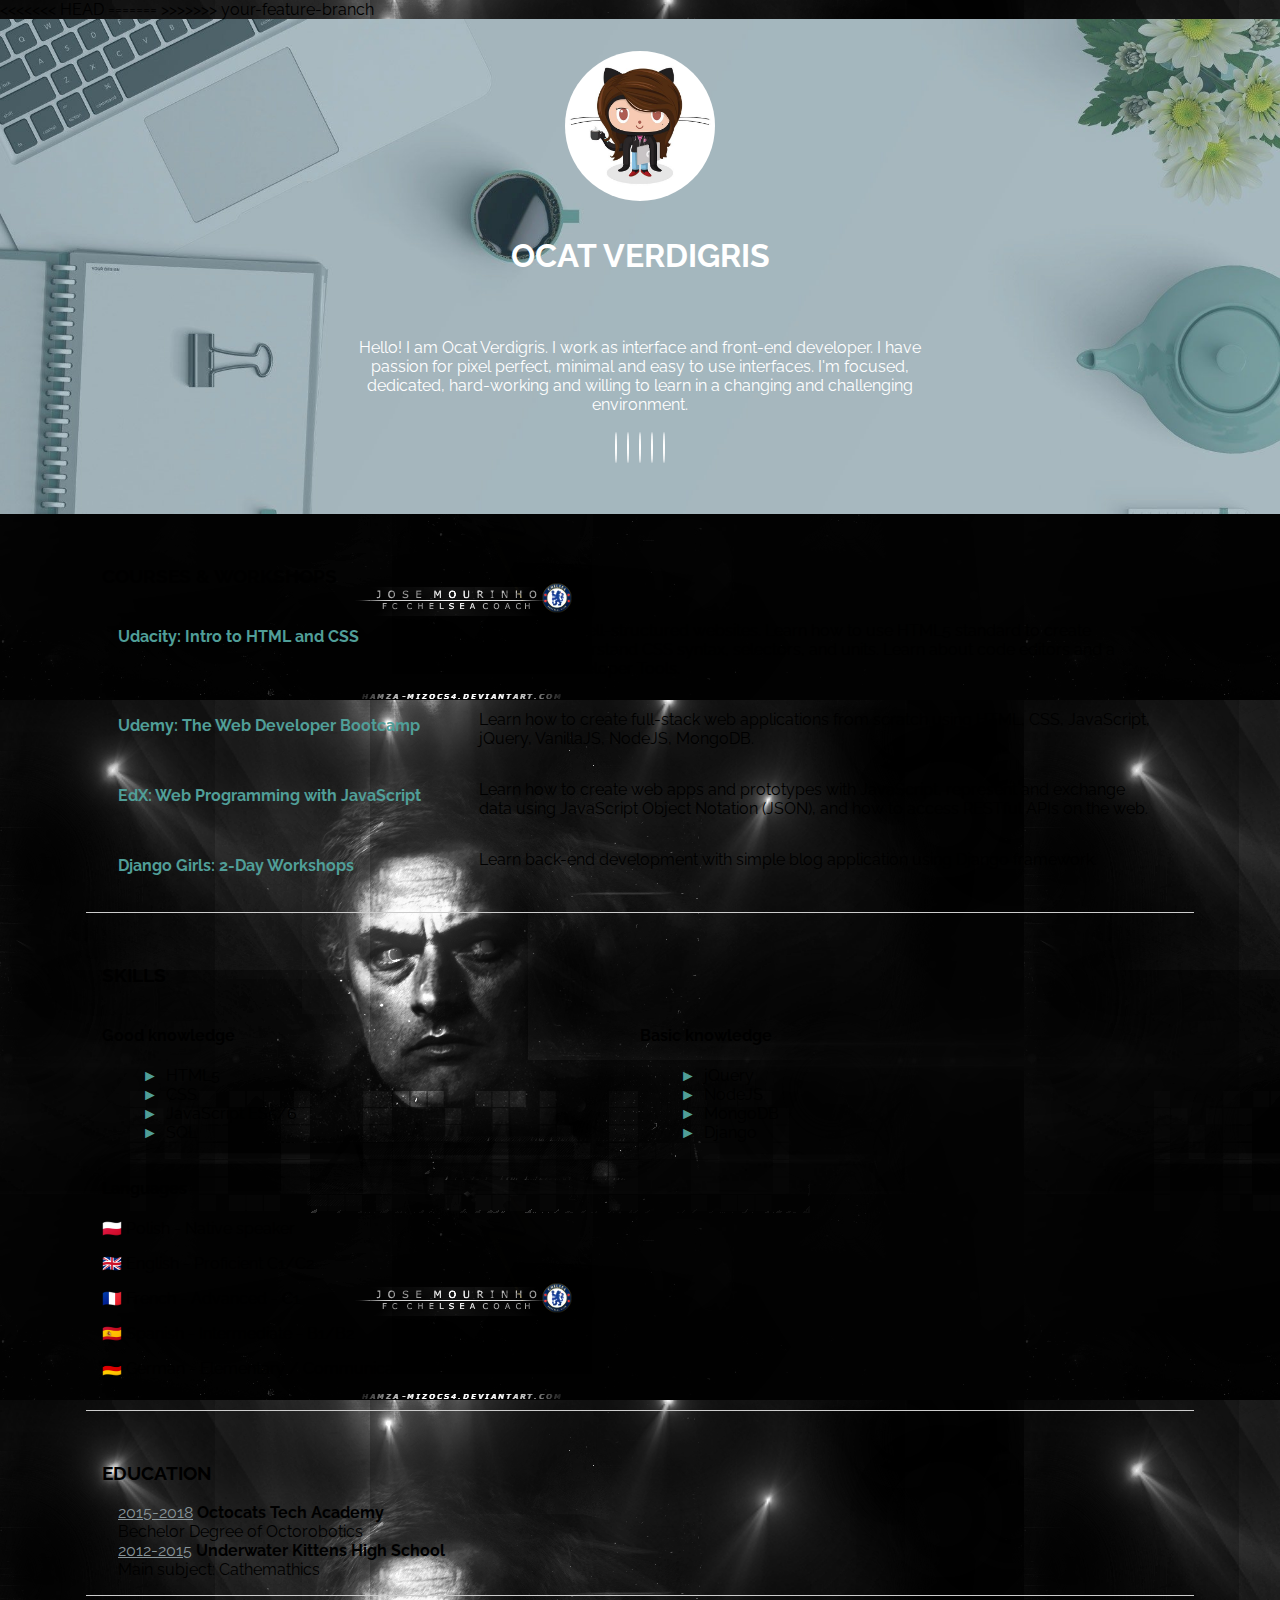
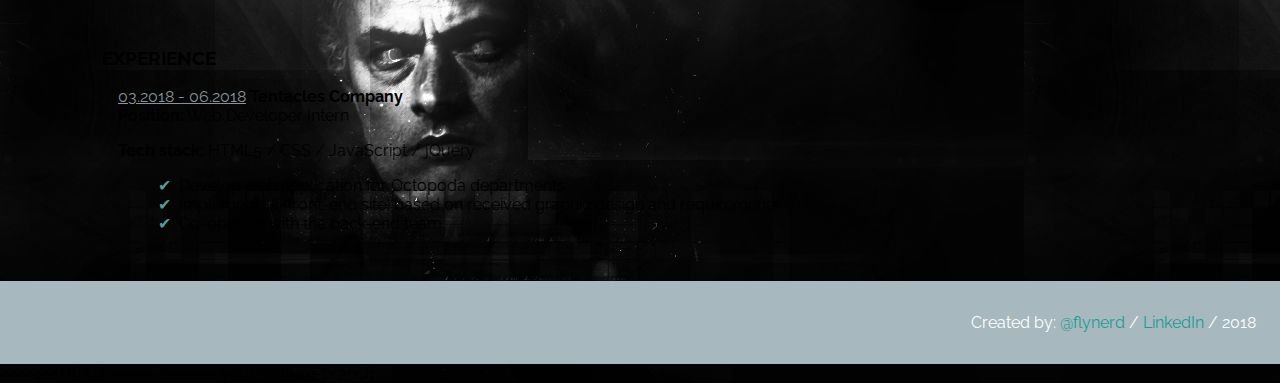
<file: index.html>
<!DOCTYPE html>
<<<<<<< HEAD
<html>
<head>
  <meta charset="UTF-8">
  <title>CV - Ocat</title>
  <meta name="description" content=" A simple CV example created with HTML and CSS">
  <meta name="author" content="Fly Nerd">
  <link rel="icon" href="./img/favicon.ico">
  <meta name="viewport" content="width=device-width, initial-scale=1">
  <link rel="stylesheet" href="https://use.fontawesome.com/releases/v5.0.13/css/all.css" integrity="sha384-DNOHZ68U8hZfKXOrtjWvjxusGo9WQnrNx2sqG0tfsghAvtVlRW3tvkXWZh58N9jp" crossorigin="anonymous">
  <link rel="stylesheet" href="style.css">
</head>

=======

<!-- This is where the main document starts -->
<html lang="en">
<!-- This is where the head section starts -->
<head>
  <meta charset="UTF-8">
  <meta http-equiv="X-UA-Compatible" content="IE=edge">
  <meta name="viewport" content="width=device-width, initial-scale=1.0">
  <link rel="stylesheet" href="styles.css">
  <title>Your name CV</title>
</head>
<!-- Welcome To My Page -->
>>>>>>> your-feature-branch
<body>
  <header>
    <div>
      <img src="./img/avatar.jpg" />
    </div>
    <h1>Ocat Verdigris</h1>
    <section>
      <p>Hello! I am Ocat Verdigris. I work as interface and front-end developer. I have passion for pixel perfect, minimal and easy to use interfaces. I'm  focused, dedicated, hard-working and willing to learn in a changing and challenging environment.</p>
      <a href="https://www.facebook.com/flynerdpl/" target="_blank">
        <i class="fab fa-facebook-f"></i>
      </a>
      <a href="https://www.twitter.com/flynerdpl/" target="_blank">
        <i class="fab fa-twitter"></i>
      </a>
      <a href="https://github.com/ritaly" target="_blank">
        <i class="fab fa-github-alt"></i>
      </a>
      <a href="https://www.instagram.com/flynerdpl/" target="_blank">
        <i class="fab fa-instagram"></i>
      </a>
      <a href="https://www.linkedin.com/in/ritalyczywek/" target="_blank">
        <i class="fab fa-linkedin-in"></i>
      </a>
    </section>
  </header>
  <main>
    <section>
      <h3>Courses & Workshops</h3>
      <article class='course'>
        <div class='title'>
          <h4>Udacity: Intro to HTML and CSS</h4>
        </div>
        <div class="descrition">
          <p>Build styled, well-structured websites. Learn how to use HTML5 standard to create websites. Understand CSS syntax, selectors, and units. Learn about code editors and a browser's Developer Tools.</p>
        </div>
      </article>
      <article class='course'>
        <div class='title'>
          <h4>Udemy: The Web Developer Bootcamp</h4>
        </div>
        <div class="descrition">
          <p>Learn how to create full-stack web applications from scratch using HTML, CSS, JavaScript, jQuery, VanillaJS, NodeJS, MongoDB.</p>
        </div>
      </article>
      <article class='course'>
        <div class='title'>
          <h4>EdX: Web Programming with JavaScript</h4>
        </div>
        <div class="descrition">
          <p>Learn how to create web apps and prototypes with JavaScript, represent and exchange data using JavaScript Object Notation (JSON), and how to access RESTful APIs on the web.</p>
        </div>
      </article>
      <article class='course'>
        <div class='title'>
          <h4>Django Girls: 2-Day Workshops</h4>
        </div>
        <div class="descrition">
          <p>Learn back-end development with simple blog application using Django  framework.</p>
        </div>
      </article>
    </section>
    <section>
      <h3>Skills</h3>
      <div class='skills'>
        <div class='column'>
          <h4>Good knowledge</h4>
          <ul>
            <li>HTML5</li>
            <li>CSS</li>
            <li>JavaScript ES5/6</li>
            <li>SQL</li>
          </ul>
        </div>
        <div class='column'>
          <h4>Basic knowledge</h4>
          <ul>
            <li>jQuery</li>
            <li>NodeJS</li>
            <li>MongoDB</li>
            <li>Django</li>
          </ul>
        </div>
        <div>
          <h4>Languages</h4>
          <p>🇵🇱 Polish - Native speaker</p>
          <p>🇬🇧 English - Proficient C1/C2</p>
          <p>🇫🇷 French - Advanced - C1</p>
          <p>🇪🇸 Spanish - Intermediate - B1/B2</p>
          <p>🇩🇪 German - Elementary / Communicative - A2</p>
        </div>
      </div>
    </section>

    <section>
      <h3>Education</h3>
      <article>
        <div class='school'>
          <span>2015-2018</span> <strong>Octocats tech academy</strong>
        </div>
        <div class="descrition">
          Bechelor Degree of Octorobotics
        </div>
      </article>
      <article>
        <div class='school'>
          <span>2012-2015</span> <strong>Underwater kittens high school</strong>
        </div>
        <div>
          Main subject: Cathemathics
        </div>
      </article>
    </section>
    <section>
      <h3>Experience</h3>
      <article>
        <div class='job-title'>
          <span>03.2018 - 06.2018</span> <strong>Tentacles Company</strong><br> <strong>Position:</strong> Web developer Intern
        </div>
        <div>
          <p><strong>Tech stack:</strong> HTML5 / CSS / JavaScript / jQuery</p>
          <ul class="job-description">
            <li>Develop web application for Octopoda departments</li>
            <li>Implement UI (front-end site) based on received graphic design and requirements</li>
            <li>Co-operate with the back-end team </li>
          </ul>
        </div>
      </article>
    </section>
  </main>
  <footer>
    <p>Created by: <a href="https://www.flynerd.pl/">@flynerd</a>  / <a href="https://www.linkedin.com/in/ritalyczywek/">LinkedIn</a> / 2018 </p>
  </footer>
</body>
<<<<<<< HEAD
</html>
=======
<!-- This is where the body ends -->
</html>
<!-- The page has ended -->
>>>>>>> your-feature-branch
</file>
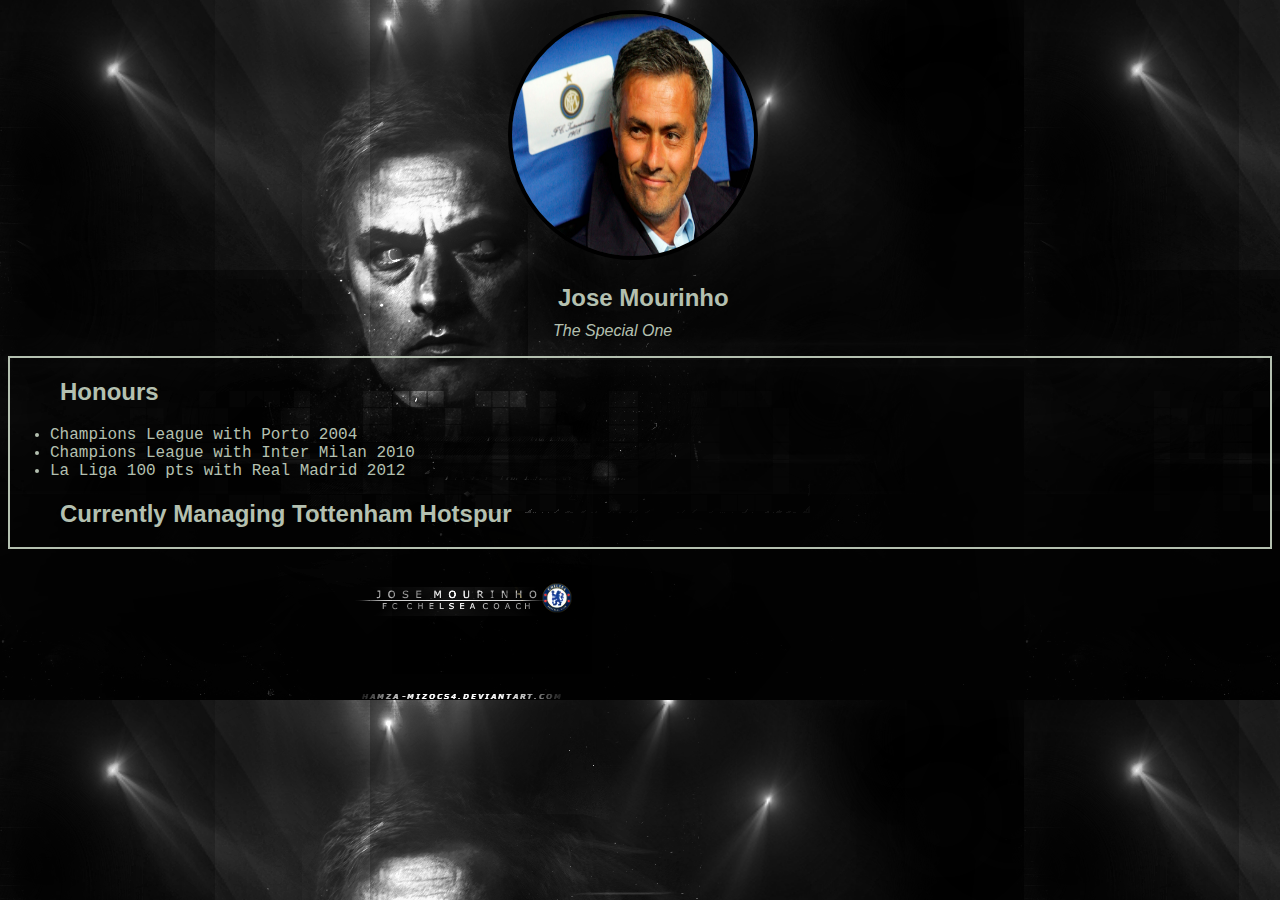
<file:  oldintex.html>
<!DOCTYPE html>

<!-- This is where the main document starts -->
<html lang="en">
<!-- This is where the head section starts -->
<head>
  <meta charset="UTF-8">
  <meta http-equiv="X-UA-Compatible" content="IE=edge">
  <meta name="viewport" content="width=device-width, initial-scale=1.0">
  <link rel="stylesheet" href="styles.css">
  <title>Your name CV</title>
</head>
<!-- Welcome To My Page -->
<body>

  <div id="profile" class="pfp">
    <img id="pp" src="images\Mourinho handsom.jpg">
  </div>
  <div id="nameinfo">
    <h2 id="heading1">
      Jose Mourinho 
    </h2>
    <p id="para">The Special One</p>
  </div>

  <div id="education">
    <h2 id="heading1">Honours</h2>
    <ul>
      <li id="list-items">Champions League with Porto 2004</li>
      <li id="list-items">Champions League with Inter Milan 2010</li>
      <li id="list-items">La Liga 100 pts with Real Madrid 2012 </li>
      
    </ul>

    <h2 id="heading1">Currently Managing Tottenham Hotspur</h2>
    
  </div>
</body>
<!-- This is where the body ends -->
</html>
<!-- The page has ended -->
</file>
<file: style.css>
@import url('https://fonts.googleapis.com/css?family=Raleway');

body {
  margin: 0;
  font-family: 'Raleway';
<<<<<<< HEAD
  font-size: 16px;
=======
  font-size: 18px;
>>>>>>> your-feature-branch
  line-height: 1.8em;
}

a {
  color: #1C9C94;
  text-decoration: none;
}

a:hover {
  opacity: 0.5;
}

article {
  padding:0 1em;
}

section{
  margin: 1em;
  padding: 1em;
}

header, main, footer {
  margin: 0 auto;
}

header {
  padding: 2em;
  text-align: center;
  background-image: url('./img/bg.jpg');
  background-size: cover;
  background-position: fixed;
  color: white;
}

header section {
  margin: 0 auto;
  max-width: 640px;
}

header img {
  border-radius: 50%;
  max-width: 150px;
}

h1 {
  text-transform: uppercase;
  margin: 1em 0;
}

h3 {
  text-transform: uppercase;
}

h3, h4 {
  font-weight: bold;
}

main {
  max-width: 1140px;
}

main section:not(:last-child) {
  border-bottom: 1px solid #ccc;
}

.fab {
  border: 1px solid white;
  border-radius: 50%;
  font-size: 1.5em;
  width: 1.5em;
  height: 1.5em;
  line-height: 1.5em;
  margin: 5px;
  text-align: center;
}

a .fab {
  color: white;
}

.course, .skills {
  display: -ms-flexbox;
  display: flex;
  -ms-flex-wrap: wrap;
  flex-wrap: wrap;
}

.course .title {
  color: #509e98;
  -ms-flex: 0 0 33.3%;
  flex: 0 0 33.3%;
  max-width: 33%;
}

.course .descrition {
  -ms-flex: 0 0 66.6%;
  flex: 0 0 66.6%;
  max-width: 66.6%;
}

.course .descrition p {
  padding-left: 1em;
}

.skills .column {
  -ms-flex: 0 0 50%%;
  flex: 0 0 50%;
  max-width: 50%;
}

.skills .column ul, ul.job-description {
  list-style-type: none;
}

.skills .column ul > li:before {
  content: "►";
  padding-right: 0.5em;
  color: #509e98;
}

.school, .job-title {
  text-transform: capitalize;
}

.school span, .job-title span {
  color: #889499;
  text-decoration: underline;
}

ul.job-description li:before{
  content: "✔";
  padding-right: 0.5em;
  color: #509e98;
}

footer {
 padding: 1em 1.5em;
 background: #A7B8BF;
 color: white;
 text-align: right;
}

@media only screen and (max-width: 768px) {
  .course {
    display: block;
  }

  .course .title, .course .descrition {
    max-width: 100%;
  }
}

@media only screen and (max-width: 576px) {
  .skills {
    display: block;
  }

  .skills .column {
    max-width: 100%;
  }

  footer {
<<<<<<< HEAD
    text-align: center;
=======
    text-align: left;
>>>>>>> your-feature-branch
  }
}
</file>
<file: styles.css>
*{
    box-sizing: border-box;
}
body{
background-image: url('images/kynDlz.png');    
}
#profile{
    margin-left:500px;
    margin-top: 10px;
    margin-bottom: 10px;
    margin-right:100px;
    /* padding: 5px 5px 5px 5px; */
}

#nameinfo{
    margin-left:500px;
    margin-top: 10px;
    margin-bottom: 10px;
    margin-right:100px;
}
#pp{
    
   border: 4px solid black;
    border-radius: 50%;
    width: 250px;
    height: 250px;
}

#heading1{
    margin-left: 50px;
    font-family: Impact, Haettenschweiler, 'Arial Narrow Bold', sans-serif;
    color: rgb(180, 192, 176);
    
}

#para{
    margin-top: -10px;
    margin-left: 45px;
    font-family: Impact, Haettenschweiler, 'Arial Narrow Bold', sans-serif;
    color: rgb(180, 192, 176);
    font-style: oblique;
}

#education{
    border: 2px solid rgb(180, 192, 176);

}

#list-items{
    font-family: 'Courier New', Courier, monospace, Times, serif, Haettenschweiler, 'Arial Narrow Bold', sans-serif;
    color: rgb(180, 192, 176);
}
</file>
